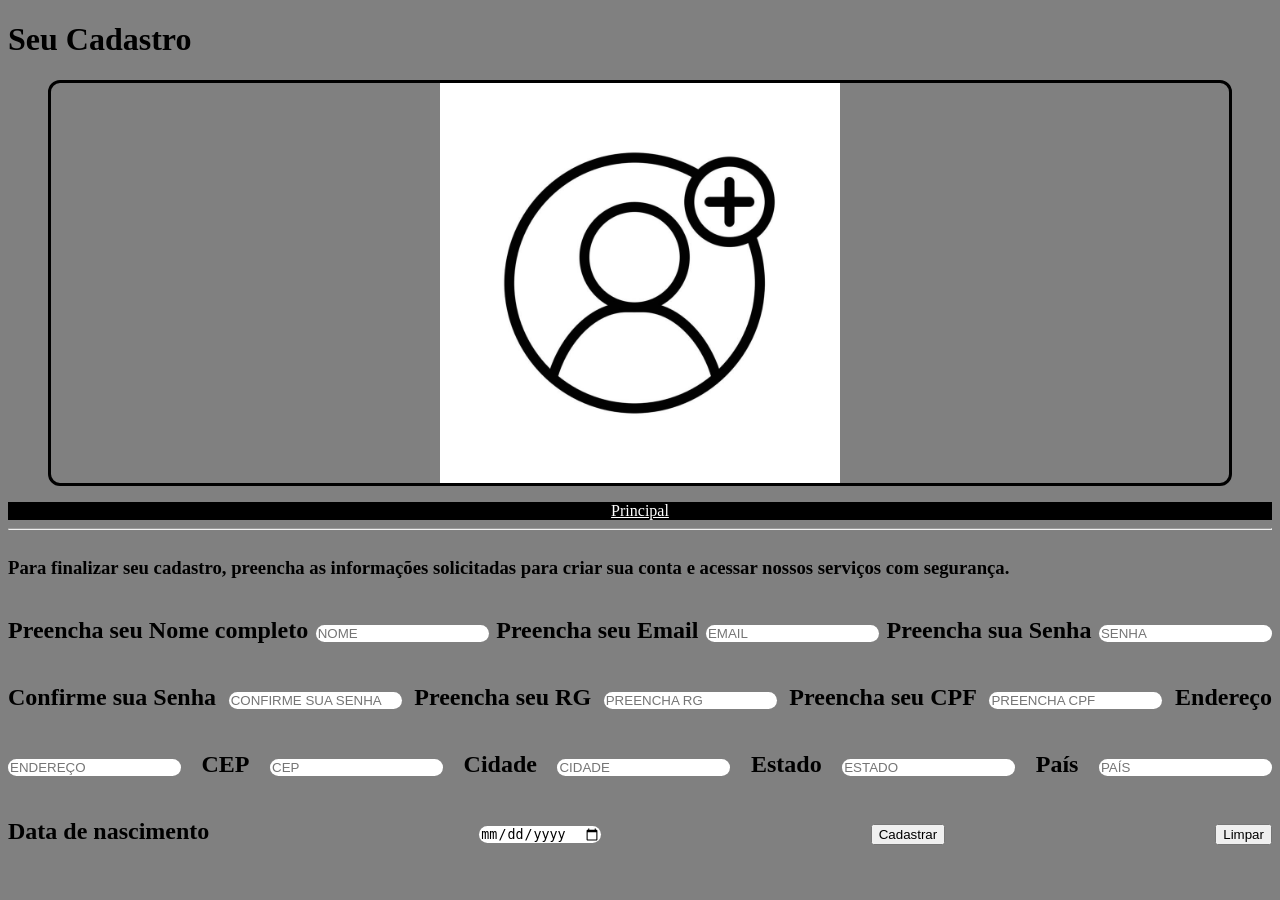
<file: pages/cadastro.html>
<!doctype html>
<html lang="pt-br">
  <head>
    <meta charset="UTF-8" />
    <meta name="viewport" content="width=device-width, initial-scale=1.0" />
    <title>Cadastre-se</title>
    <link rel="stylesheet" href="./css/cadastro.css">
  </head>
  <body>
    <header>
      <h1>Seu Cadastro</h1>
      <figure><img src="../images/cadastroIcone.jpg" width="400"></figure>
    </header>
    <nav>
     <a href="../index.html" target="_blank">Principal</a>
     
    </nav>
    <hr>
    <main>
      <form action="./login.html" onsubtit="alert(`Cadastro realizado com sucesso!`)">
      <h3>Para finalizar seu cadastro, preencha as informações solicitadas para criar sua conta e acessar nossos serviços com segurança.</h3>
      <h2>Preencha seu Nome completo </h2>
      <input type="text" placeholder="NOME" required minlength="3">
      <h2>Preencha seu Email</h2>
      <input type="email" placeholder="EMAIL" required>
      <h2>Preencha sua Senha</h2>
      <input type="password" placeholder="SENHA" required>
      <h2>Confirme sua Senha</h2>
      <input type="password" placeholder="CONFIRME SUA SENHA" required>
      <h2>Preencha seu RG</h2>
      <input type="text" placeholder="PREENCHA RG" required
      minlength="9" maxlength="9">
      <h2>Preencha seu CPF</h2>
      <input type="text" placeholder="PREENCHA CPF" required minlength="11" maxlength="11">
      <h2>Endereço</h2>
      <input type="text" placeholder="ENDEREÇO" required>
      <h2>CEP</h2>
      <input type="text" required placeholder="CEP" minlength="8" maxlength="8">
      <h2>Cidade</h2>
      <input type="text" placeholder="CIDADE" required>
      <h2>Estado</h2>
      <input type="text" placeholder="ESTADO" required>
      <h2>País</h2>
      <input type="text" required placeholder="PAÍS">
      <h2>Data de nascimento</h2>
      <input type="date" required placeholder="NASCIMENTO">
      <button type="submit">Cadastrar</button>
      <button type="reset">Limpar</button>
    </form>
    </main>
    <footer></footer>
  </body>
</html>
</file>
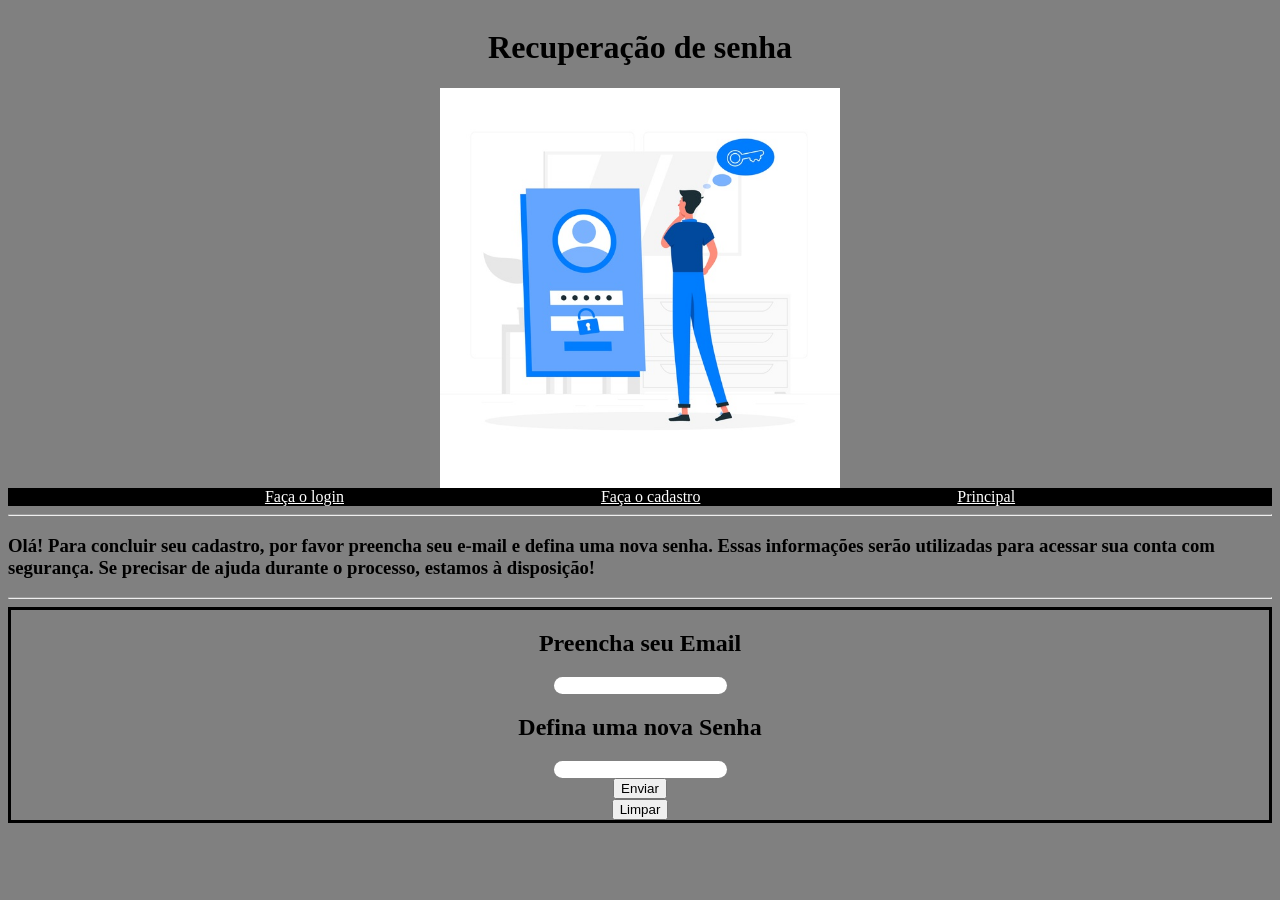
<file: pages/esqueciMinhaSenha.html>
<!DOCTYPE html>
<html lang="pt-br">
<head>
    <meta charset="UTF-8">
    <meta name="viewport" content="width=device-width, initial-scale=1.0">
    <title>Esqueceu sua senha?</title>
    <link rel="stylesheet" href="./css/esqueci.css">
</head>
<body>
    <header>
        <h1>Recuperação de senha</h1>
        <img src="../images/esqueceuSenha.jpg" width="400">
    </header>
    <nav>
    <a href="./login.html" target="_blank">Faça o login</a>
      <a href="./cadastro.html" target="_blank">Faça o cadastro</a>
      <a href="../index.html" target="_blank">Principal</a>
      </nav>
      <hr>
    <main>
        <h3>

Olá! Para concluir seu cadastro, por favor preencha seu e-mail e defina uma nova senha. Essas informações serão utilizadas para acessar sua conta com segurança.

Se precisar de ajuda durante o processo, estamos à disposição!
</h3>
        <hr>

        <form action="./login.html" onsubmit="alert(`Um email de recuperação foi enviado para o seu email`)">
            <h2>Preencha seu Email</h2>
            <input type="email" placehoder="EMAIL" maxlength="50" required>
            <h2>Defina uma nova Senha</h2>
            <input type="password" placehoder="Senha" maxlength="25" required>
            <button type="submit">Enviar</button>
            <button type="reset">Limpar</button>
        </form>
    </main>
    <footer></footer>
</body>
</html>
</file>
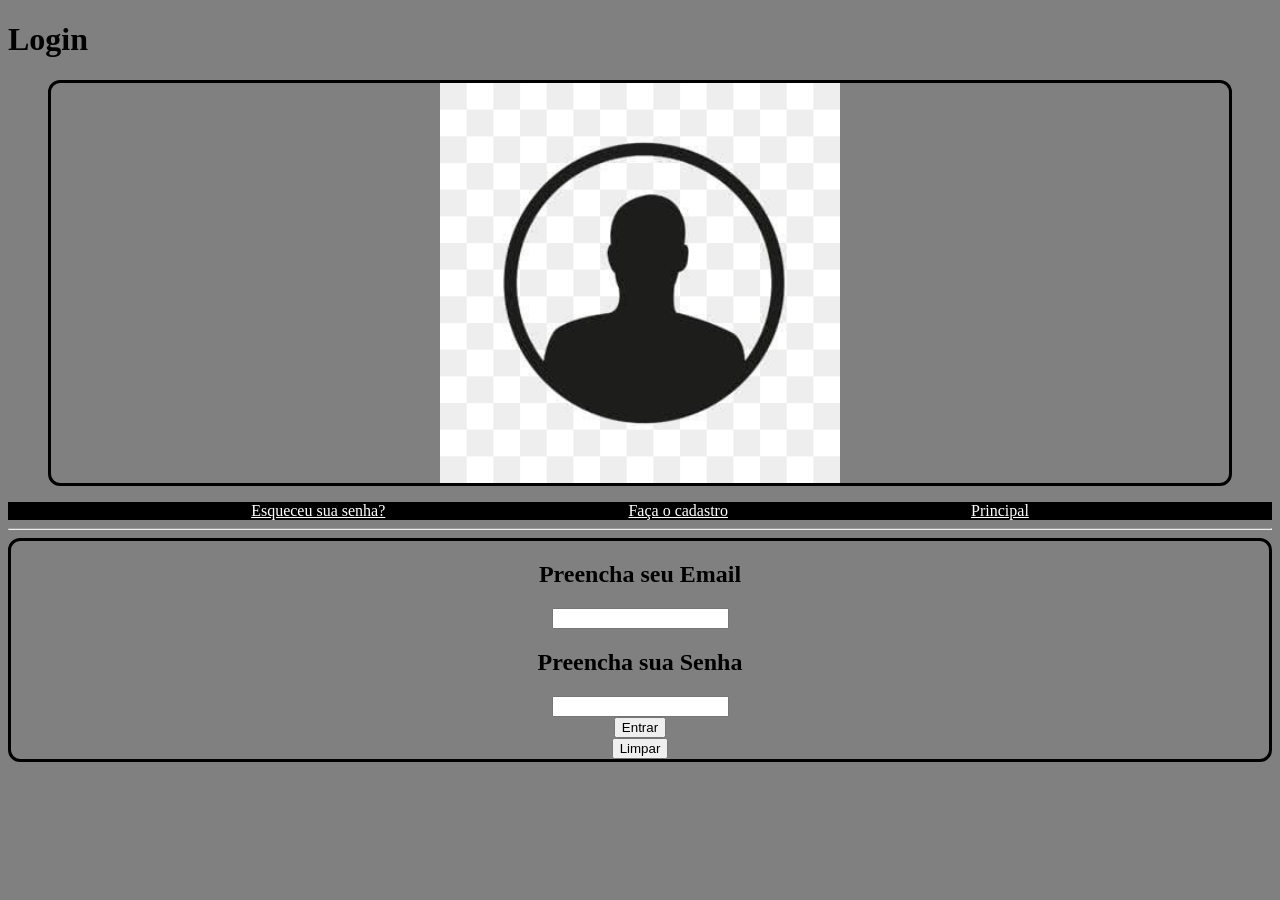
<file: pages/login.html>
<!DOCTYPE html>
<html lang="pt-br">
<head>
    <meta charset="UTF-8">
    <meta name="viewport" content="width=device-width, initial-scale=1.0">
    <title>Login</title>
    <link rel="stylesheet" href="./css/login.css">
</head>
<body>
    <header>
        <h1>Login</h1>
        <figure><img src="../images/login.jpeg" alt="" width="400"></figure>
    </header>
    <nav>
      <a class="a" href="./esqueciMinhaSenha.html" target="_blank">Esqueceu sua senha?</a>
      <a class="a" href="./cadastro.html" target="_blank">Faça o cadastro</a>
      <a class="a" href="../index.html" target="_blank">Principal</a>
      </nav>
      
      <hr>
    <main>
        
        <form class="form1" action="../index.html" onsubmit="alert(`Seu login foi efetuado com sucesso`)">
            <h2>Preencha seu Email</h2>
            <input type="email" placehoder="EMAIL" maxlength="50" required>
            <h2>Preencha sua Senha</h2>
            <input type="password" placehoder="EMAIL" maxlength="25" required>
            <button type="submit">Entrar</button>
            <button type="reset">Limpar</button>
        </form>
    </main>
    <footer></footer>
</body>
</html>
</file>
<file: pages/css/cadastro.css>
nav {
    background-color: black;
    display: flex;
    justify-content: space-evenly;
}

a {
    color: white;
}
figure {
    display: flex;
    flex-wrap: wrap;
    align-content: space-around;
    justify-content: space-evenly;
    border-radius: 12px;
    border: solid;
}
form {    display: flex;
    align-items: baseline;
    flex-wrap: wrap;
    flex-direction: row;
    justify-content: space-between;
}
html {
    background-color: gray;
}
input {
    border: none;
    border-radius: 12px;
}
</file>
<file: pages/css/esqueci.css>
nav {
    background-color: black;
    display: flex;
    justify-content: space-evenly;
}

header {
    display: flex;
    justify-content: space-around;
    align-content: space-around;
    flex-direction: column;
    align-items: center;
}

a {
    color: white;
}

figure {
    display: flex;
    flex-wrap: wrap;
    align-content: space-around;
    justify-content: space-evenly;
    border-radius: 12px;
    border: solid;
}

form {
    display: flex;
    align-items: baseline;
    flex-wrap: wrap;
    flex-direction: row;
    justify-content: space-between;
    display: flex;
    justify-content: flex-start;
    flex-direction: column;
    align-items: center;
    border: solid;
}

html {
    background-color: gray;
}

input {
    border: none;
    border-radius: 12px;
}
</file>
<file: pages/css/login.css>
.form1 {
    display: flex;
    align-items: center;
    border: solid;
    border-radius: 12px;
    flex-direction: column;
}

figure {
    display: flex;
    flex-wrap: wrap;
    align-content: space-around;
    justify-content: space-evenly;
    border-radius: 12px;
    border: solid;
}

nav {
    background-color: black;
    display: flex;
    justify-content: space-evenly;
}

.a {
    color: white;
}
html {
    background-color: gray;
}
</file>
